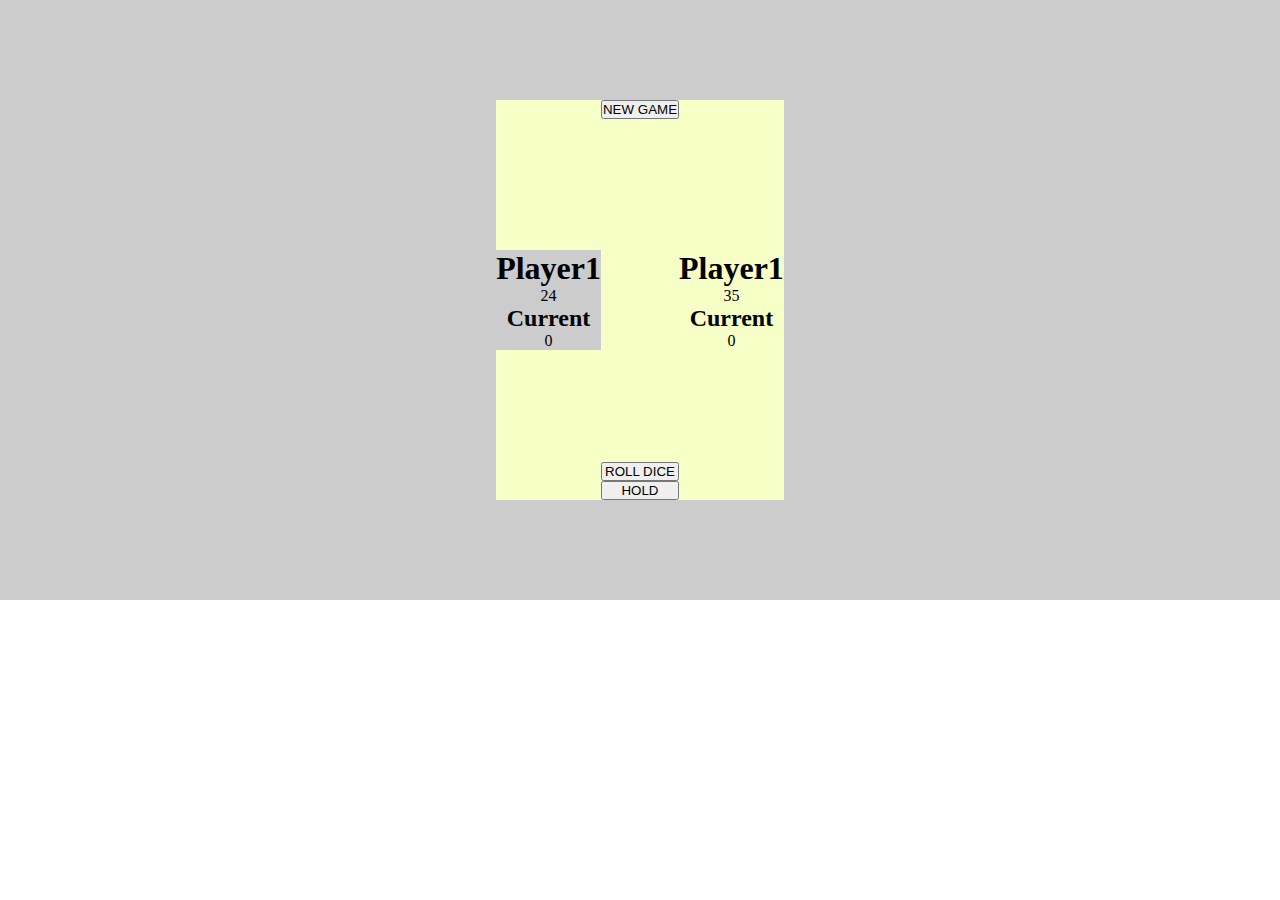
<file: modal/index.html>
<!DOCTYPE html>
<html lang="en">

<head>
    <meta charset="UTF-8">
    <meta http-equiv="X-UA-Compatible" content="IE=edge">
    <meta name="viewport" content="width=device-width, initial-scale=1.0">
    <title>Document</title>
    <link rel="stylesheet" href="./index.css">
</head>

<body>
    <!-- <div class="box ">
        <button class="btn-modal">show modal 1</button>
        <button class="btn-modal">show modal 2</button>
        <button class="btn-modal">show modal 3</button>

    </div>
    <div class="modal hidden">
        <button class="btn-close">
            &times;
        </button>
        <h1>Show modal</h1>
        <p>Lorem ipsum dolor sit amet consectetur adipisicing elit. Voluptates deleniti eum rerum. Sint accusamus quo
            illo asperiores. Beatae dolorem, excepturi, odit adipisci inventore officia quos tempora pariatur repellat
            reiciendis voluptatibus!</p>
    </div>
    <div class="overlays hidden">

    </div> -->


    <div class="container">
        <div class="row">
            <div class="player0 player--active">
                <h1>Player1</h1>
                <div class="point_0">
                    24
                </div>

                <div>
                    <h2>Current</h2>
                    <div class="point__current0">
                        0
                    </div>
                </div>
            </div>
            <div class="mid">
                <div class="newgame">
                    <button class="btn_newgame">
                        NEW GAME
                    </button>
                </div>

                <div>
                    <img src="dice-5.png" alt="Playing dice" class="dice hidden" width="150px" />
                </div>

                <button class="btn_rolldice">
                    ROLL DICE
                </button>
                <button class="btn_hold">
                    HOLD
                </button>

            </div>
            <div class="player1">
                <h1>Player1</h1>
                <div class="point_1">
                    35
                </div>

                <div>
                    <h2>Current</h2>
                    <div class="point__current1">
                        0
                    </div>
                </div>
            </div>
        </div>
    </div>






    <script src="./on.js"></script>
    <!-- <script src="./script.js"></script> -->
    <!-- <script src="./string.js"></script> -->
    <!-- <script src="./text.js"></script> -->





</body>

</html>
</file>
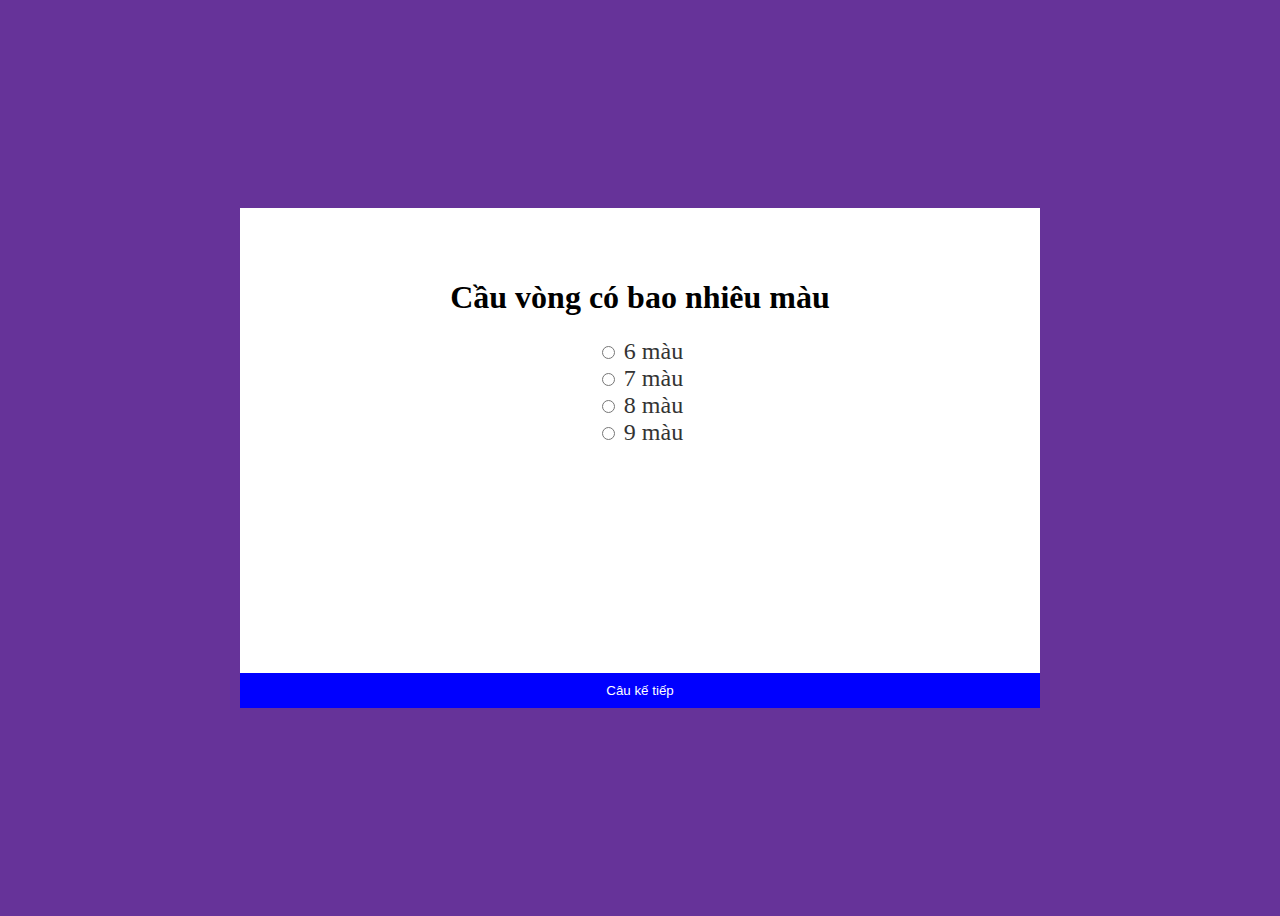
<file: Quiz/index.html>
<!DOCTYPE html>
<html lang="en">

<head>
    <meta charset="UTF-8">
    <meta http-equiv="X-UA-Compatible" content="IE=edge">
    <meta name="viewport" content="width=device-width, initial-scale=1.0">
    <link rel="stylesheet" href="./index.css">
    <title>Document</title>
</head>

<body>
    <div class="container">
        <div class="game">
            <div class="content">
                <h1 class="question"></h1>
                <div class="answers">
                    <!-- <div class="answer"> 
                        <input type="radio" id="answer" name="answer" value=${item.iscorrectly}>
                        <label for="answer">${item.answer}</label>
                    </div> -->
                    <!-- <div class="anwer">
                        <input type="radio" name="anwer1">
                        <label for="anwer1">6 màu</label>
                    </div>
                    <div class="anwer">
                        <input type="radio" name="anwer1">
                        <label for="anwer1">7 màu</label>
                    </div>
                    <div class="anwer">
                        <input type="radio" name="anwer1">
                        <label for="anwer1">8 màu</label>
                    </div>
                    <div class="anwer">
                        <input type="radio" name="anwer1">
                        <label for="anwer1">5 màu</label>
                    </div> -->
                </div>
            </div>
            <button class="submit">Câu kế tiếp</button>
        </div>
        <div class="result">
            <div class="content">
                <h1>Kết quả</h1>
            </div>
            <div class="done">
                <div class="iscorrectly"></div>
                <div class="wrong"></div>
                <div class="score"></div>
            </div>
            <button class="again">Chơi lại</button>
        </div>
    </div>
    <script src="./index.js"></script>
</body>

</html>
</file>
<file: modal/index.css>
/* .box {
	width: 60px;
	background-color: blue;
	height: 60px;
	animation: scale 0.9s ease-out infinite;
}

@keyframes scale {
	from {
		transform: rotate(0);
	}
	to {
		transform: rotate(360deg);
	}
} */

* {
	box-sizing: border-box;
	padding: 0;
	margin: 0;
}

/* body {
	font-family: sans-serif;
	color: #333;
	line-height: 1.5;
	height: 100vh;
	position: relative;
	display: flex;
	align-items: flex-start;
	justify-content: center;
	background: linear-gradient(to top left, #28b487, #7dd56f);
} */

.hidden {
	display: none;
}
.btn-close {
	position: absolute;
	right: 0;
	top: 0;
}

.modal {
	width: 90%;
	max-width: 40rem;
	position: absolute;
	background-color: #ccc;

	animation: scrollTop 300ms ease-in-out forwards;
	padding: 1rem;
	z-index: 10;
	margin-top: 80px;
}
.overlays {
	position: absolute;
	top: 0;
	left: 0;
	width: 100%;
	height: 100%;
	background-color: rgba(0, 0, 0, 0.6);
	backdrop-filter: blur(3px);
	z-index: 5;
}

@keyframes scrollTop {
	from {
		opacity: 0;
		transform: translateY(-5rem);
	}
	to {
		opacity: 1;
		transform: translateY(0);
	}
}

.box {
	display: flex;
}
/* 
	flex-grow: 0;
	flex-shrink: 1;
	flex-basis: auto;

	flex 1 => 	flex-grow: 1;
				flex-shrink: 1;
				flex-basis:0;
*/

.one {
	flex: 1 1 200px;
	background-color: red;
}

.two {
	flex: 0 1 200px;

	background-color: blue;
}

.three {
	flex: 0 0 200px;

	background-color: green;
}

.container {
	height: 600px;
	background-color: #ccc;
	position: relative;
	display: flex;
	align-items: center;
	justify-content: center;
}

.row {
	display: flex;
	align-items: center;
	justify-content: center;
	height: 400px;
	position: absolute;
	top: 50%;
	transform: translateY(-50%);
	text-align: center;
	background-color: #f5ffc6;
}
.mid {
	display: flex;
	flex-direction: column;
	justify-content: space-between;
	height: 100%;
}
.newgame {
	flex: 1;
}
.bottom {
	flex: 1;
}

.hidden {
	display: none;
}

.player--winner {
	background-color: #2f2f2f;
}
.player--active {
	background-color: #ccc;
}
</file>
<file: Quiz/index.css>
body {
	height: 100vh;
	display: flex;
	align-items: center;
	justify-content: center;
	background-color: rebeccapurple;
}

.container {
	width: 800px;
	height: 500px;
	background-color: #fff;
	position: relative;
	text-align: center;
}
.content {
	padding: 50px;
}
.game {
	/* display: none; */
}
.answers {
	font-size: 24px;
	margin-bottom: 24px;
	color: #333;
}

.submit {
	position: absolute;
	bottom: 0;
	width: 100%;
	left: 0;
	border: 0;
	background-color: blue;
	color: #fff;
	padding: 10px;
}

.result {
	display: none;

	background: #fff;

	text-align: center;
}

.iscorrectly {
	color: green;
	font-size: 25px;
	font-weight: bold;
}
.wrong {
	color: red;
	font-size: 25px;
	font-weight: bold;
}
.score {
	color: blueviolet;
	font-size: 25px;
	font-weight: bold;
}
.done {
	margin-top: 75px;
}
.again {
	position: absolute;
	bottom: 0px;
	left: 0;
	width: 100%;
	border: 0;
	padding: 10px;
	background-color: blue;

	color: #fff;
}
</file>
